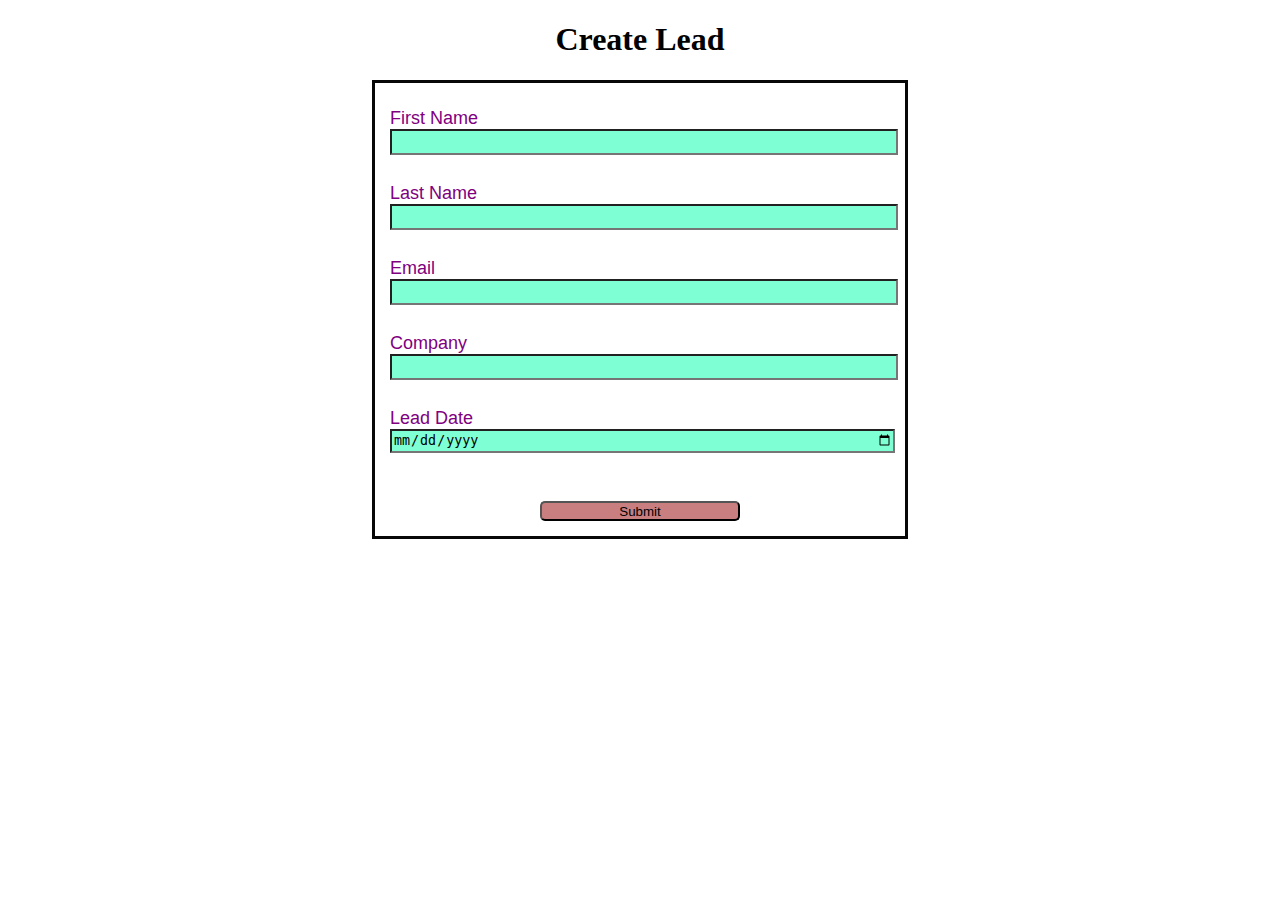
<file: index.html>
<!DOCTYPE html>
<html lang="en">
<head>
    <meta charset="UTF-8">
    <meta name="viewport" content="width=device-width, initial-scale=1.0">
    <title>Web To Lead</title>
   
</head>
<body>
    <script src="script.js"></script>
    <link rel="stylesheet" href="style.css">
    <script src="https://www.google.com/recaptcha/api.js"></script>

    <h1>Create Lead</h1>
    <form action="https://webto.salesforce.com/servlet/servlet.WebToLead?encoding=UTF-8&orgId=00D5g00000Dij6b" method="POST"
    onsubmit="clickHandler(event)"
    >
    <input type=hidden name='captcha_settings' value='{"keyname":"test123","fallback":"true","orgId":"00D5g00000Dij6b","ts":""}'>
    <input type=hidden name="oid" value="00D5g00000Dij6b">
    <input type=hidden name="retURL" value="https://sakshipawar4216.github.io/Web-To-Lead-Project/thanks.html">
    <input type="hidden" name="Lead_Date__c" value="" class="output"/>	
    
   
    
    <label for="first_name">First Name</label><input  id="first_name" maxlength="40" name="first_name" size="20" type="text" required="true" /><br>
    
    <label for="last_name">Last Name</label><input  id="last_name" maxlength="80" name="last_name" size="20" type="text" required="true"/><br>
    
    <label for="email">Email</label><input  id="email" maxlength="80" name="email" size="20" type="text" required="true" /><br>
    
    <label for="company">Company</label><input  id="company" maxlength="40" name="company" size="20" type="text" required="true" /><br>
    
    <label >Lead Date</label>
    <!-- Lead Date:<span class="dateInput dateOnlyInput"> -->
    <input  type="date" required="true" class="input"/>
        <!-- <input  id="00NJ10000017uSa" name="00NJ10000017uSa" size="12" type="text" /></span><br> -->
    <div class="g-recaptcha"
    data-callback="captchaSuccess" data-sitekey="6LesmT8qAAAAAPCYe_xNyiu7qSbeooEpSlyKPzOo"></div><br>
    <input type="submit" class="btn" name="submit" >
    
    </form>
    
</body>
</html>
</file>
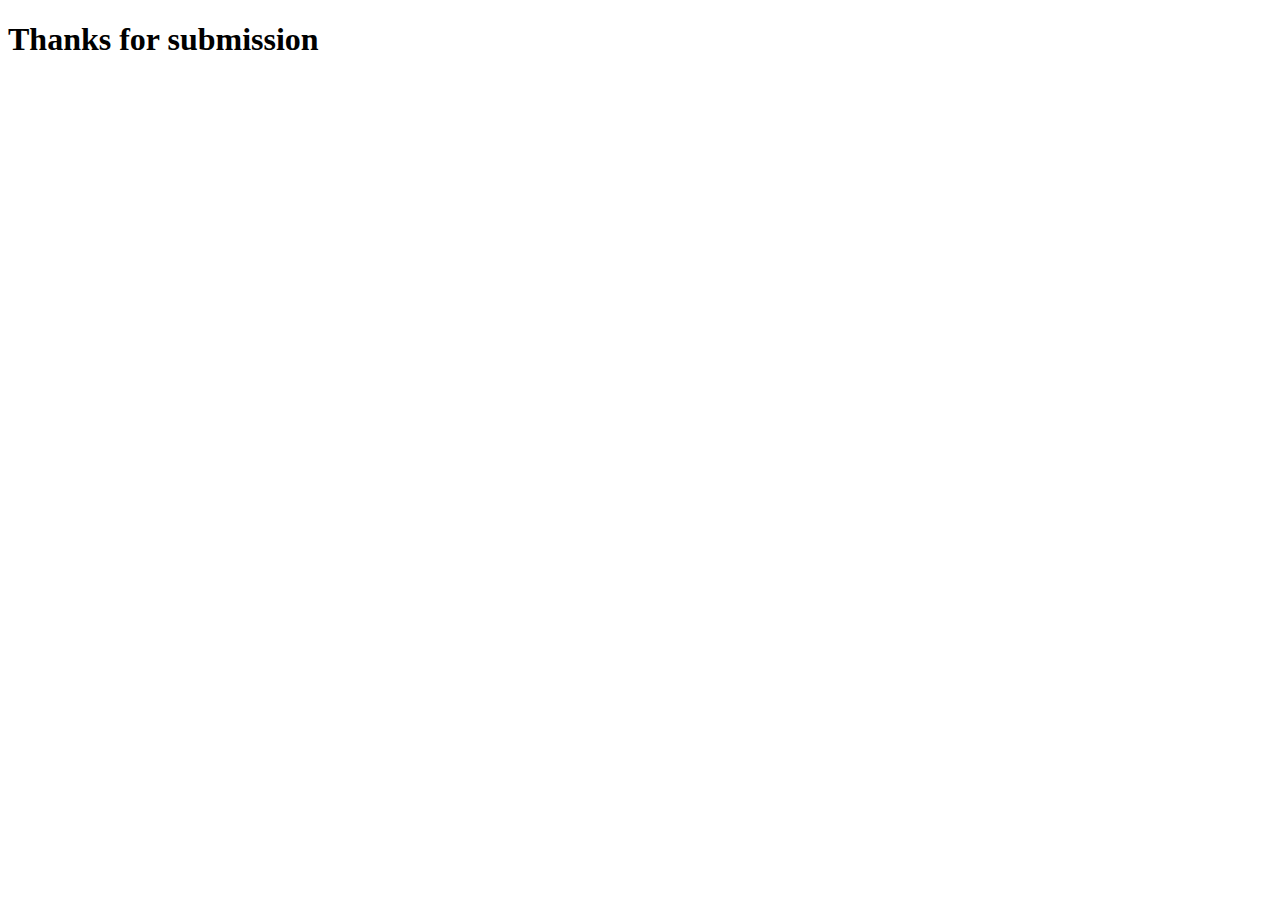
<file: thanks.html>
<!DOCTYPE html>
<html lang="en">
<head>
    <meta charset="UTF-8">
    <meta name="viewport" content="width=<device-width>, initial-scale=1.0">
    <title>Document</title>
</head>
<body>
    <h1>Thanks for submission</h1>
</body>
</html>
</file>
<file: style.css>
label{
    display: block;
    color: purple;
    padding-top: 10px;
    font-family:'Franklin Gothic Medium', 'Arial Narrow', Arial, sans-serif;
    font-size: large;
    
    

}

form{
    border: 3px solid rgb(7, 7, 7);
    padding: 15px;
    max-width: 500px;
    min-width: 300px;
    margin: auto; 

}

input{
    width: 100%;
    height: 20px;
    background-color: aquamarine;
    display: block;
    
}

.btn{

   background-color: rgb(201, 127, 127);
   border-radius: 5px;
   width: 40%;
   text-align: center;
   cursor: pointer;
   margin: 15px auto 0 auto;
   
   font-family:'Franklin Gothic Medium', 'Arial Narrow', Arial, sans-serif;
}

h1{
    text-align: center;
}

.g-recaptcha{

        margin-top: 15px;
        display: flex;
        justify-content: center;
}
</file>
